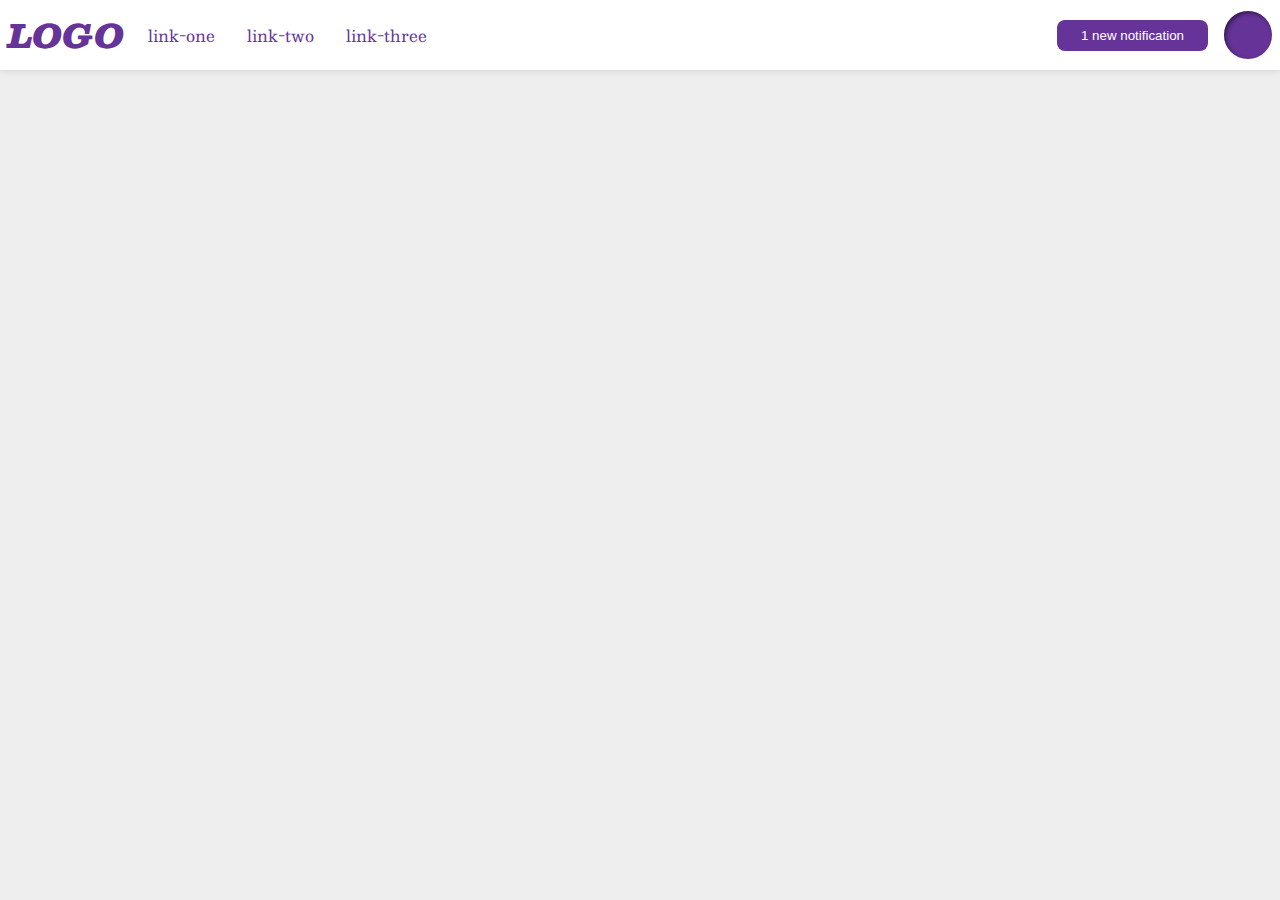
<file: flex/03-flex-header-2/index.html>
<!DOCTYPE html>
<html lang="en">
<head>
  <meta charset="UTF-8">
  <meta http-equiv="X-UA-Compatible" content="IE=edge">
  <meta name="viewport" content="width=device-width, initial-scale=1.0">
  <title>Flex Header 2</title>
  <link rel="stylesheet" href="style.css">
</head>
<body>
  <div class="header">
    <div class="left">
      <div class="logo">
        LOGO
      </div>
      <ul class="links">
        <li><a href="google.com">link-one</a></li>
        <li><a href="google.com">link-two</a></li>
        <li><a href="google.com">link-three</a></li>
      </ul>
    </div>
    <div class="right">
      <button class="notifications">
        1 new notification
      </button>
      <div class="profile-image"></div>
    </div>
  </div>
</body>
</html>
</file>
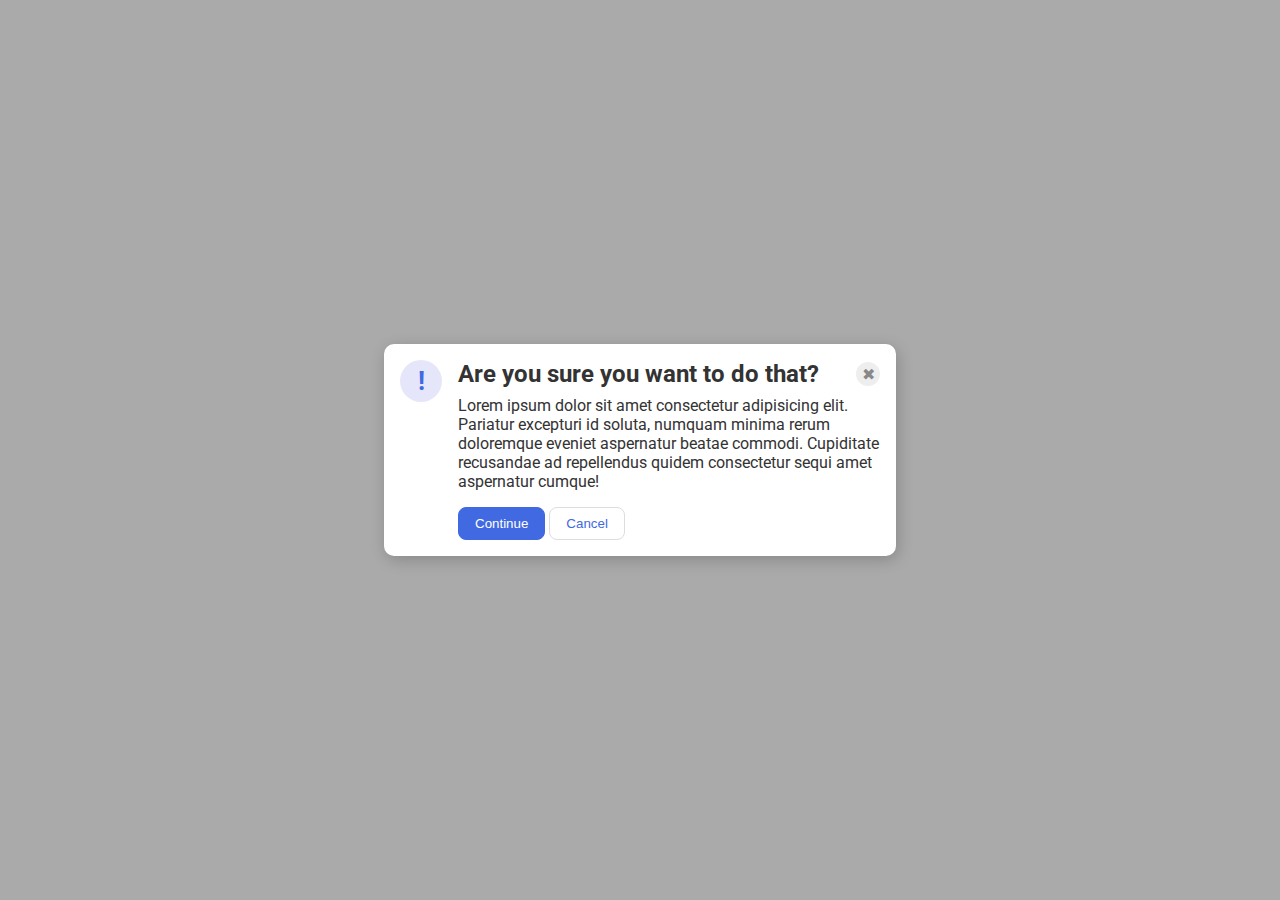
<file: flex/05-flex-modal/index.html>
<!DOCTYPE html>
<html lang="en">
<head>
  <meta charset="UTF-8">
  <meta http-equiv="X-UA-Compatible" content="IE=edge">
  <meta name="viewport" content="width=device-width, initial-scale=1.0">
  <link rel="stylesheet" href="style.css">
  <title>Modal</title>
</head>
<body>
  <div class="modal">
    <div class="icon">!</div>
    <div class="container">
      <div class="header">Are you sure you want to do that?
        <div class="close-button">✖</div>
      </div>
      <div class="text">Lorem ipsum dolor sit amet consectetur adipisicing elit. Pariatur excepturi id soluta, numquam minima rerum doloremque eveniet aspernatur beatae commodi. Cupiditate recusandae ad repellendus quidem consectetur sequi amet aspernatur cumque!</div>
      <button class="continue">Continue</button>
      <button class="cancel">Cancel</button>
    </div>
  </div>
</body>
</html>
</file>
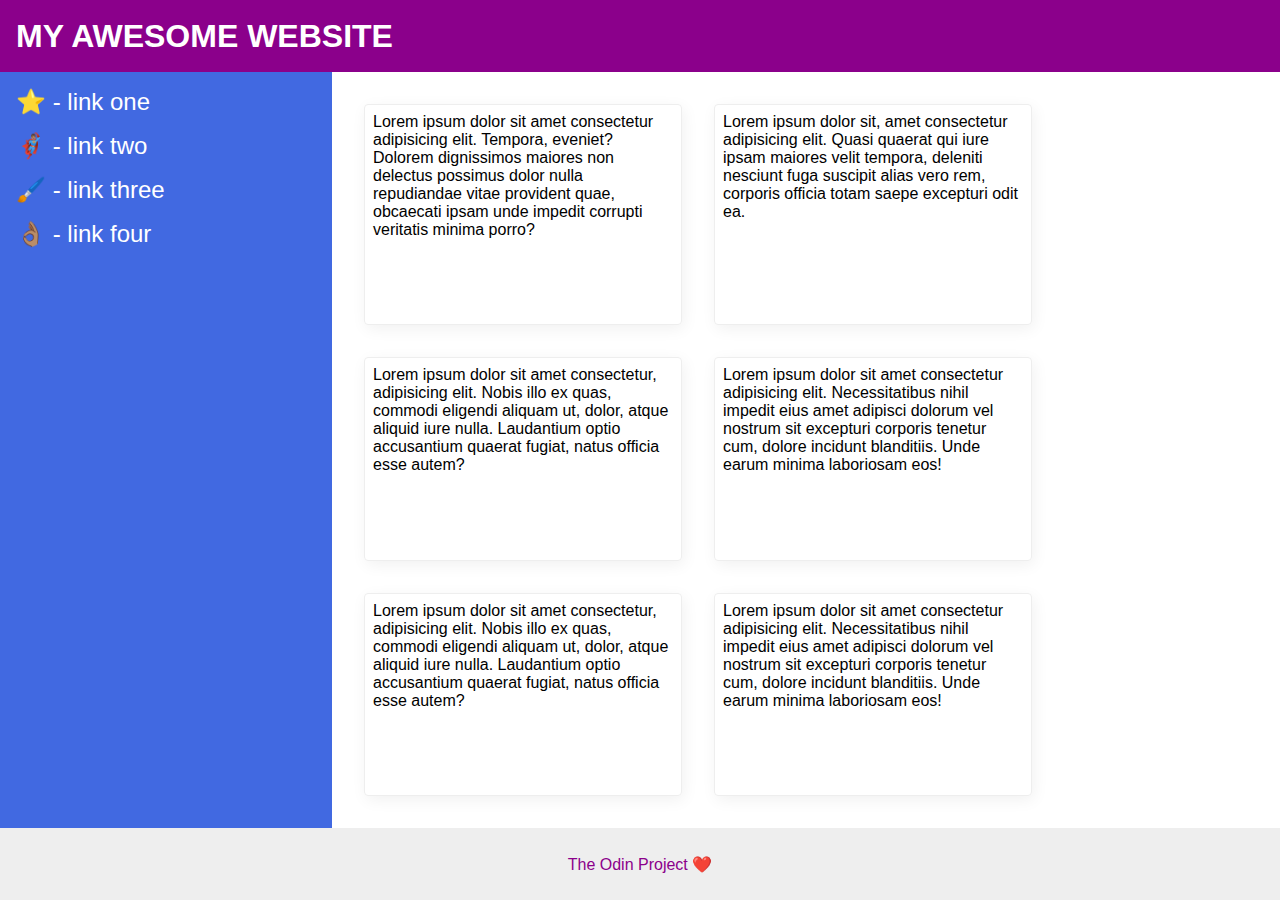
<file: flex/07-flex-layout-2/index.html>
<!DOCTYPE html>
<html lang="en">
<head>
  <meta charset="UTF-8">
  <meta http-equiv="X-UA-Compatible" content="IE=edge">
  <meta name="viewport" content="width=device-width, initial-scale=1.0">
  <title>The Holy Grail</title>
  <link rel="stylesheet" href="style.css">
</head>
<body>
  <div class="header">
    MY AWESOME WEBSITE
  </div>
  
  <div class="body">
    <div class="sidebar">
      <ul>
        <li><a href="google.com">⭐ - link one</a></li>
        <li><a href="google.com">🦸🏽‍♂️ - link two</a></li>
        <li><a href="google.com">🖌️ - link three</a></li>
        <li><a href="google.com">👌🏽 - link four</a></li>
      </ul>
    </div>
    <div class="container">
      <div class="card">Lorem ipsum dolor sit amet consectetur adipisicing elit. Tempora, eveniet? Dolorem dignissimos maiores non delectus possimus dolor nulla repudiandae vitae provident quae, obcaecati ipsam unde impedit corrupti veritatis minima porro?</div>
      <div class="card">Lorem ipsum dolor sit, amet consectetur adipisicing elit. Quasi quaerat qui iure ipsam maiores velit tempora, deleniti nesciunt fuga suscipit alias vero rem, corporis officia totam saepe excepturi odit ea.</div>
      <div class="card">Lorem ipsum dolor sit amet consectetur, adipisicing elit. Nobis illo ex quas, commodi eligendi aliquam ut, dolor, atque aliquid iure nulla. Laudantium optio accusantium quaerat fugiat, natus officia esse autem?</div>
      <div class="card">Lorem ipsum dolor sit amet consectetur adipisicing elit. Necessitatibus nihil impedit eius amet adipisci dolorum vel nostrum sit excepturi corporis tenetur cum, dolore incidunt blanditiis. Unde earum minima laboriosam eos!</div>
      <div class="card">Lorem ipsum dolor sit amet consectetur, adipisicing elit. Nobis illo ex quas, commodi eligendi aliquam ut, dolor, atque aliquid iure nulla. Laudantium optio accusantium quaerat fugiat, natus officia esse autem?</div>
      <div class="card">Lorem ipsum dolor sit amet consectetur adipisicing elit. Necessitatibus nihil impedit eius amet adipisci dolorum vel nostrum sit excepturi corporis tenetur cum, dolore incidunt blanditiis. Unde earum minima laboriosam eos!</div>
      
    </div>
  </div>
  <div class="footer">
    The Odin Project ❤️
  </div>
</body>
</html>
</file>
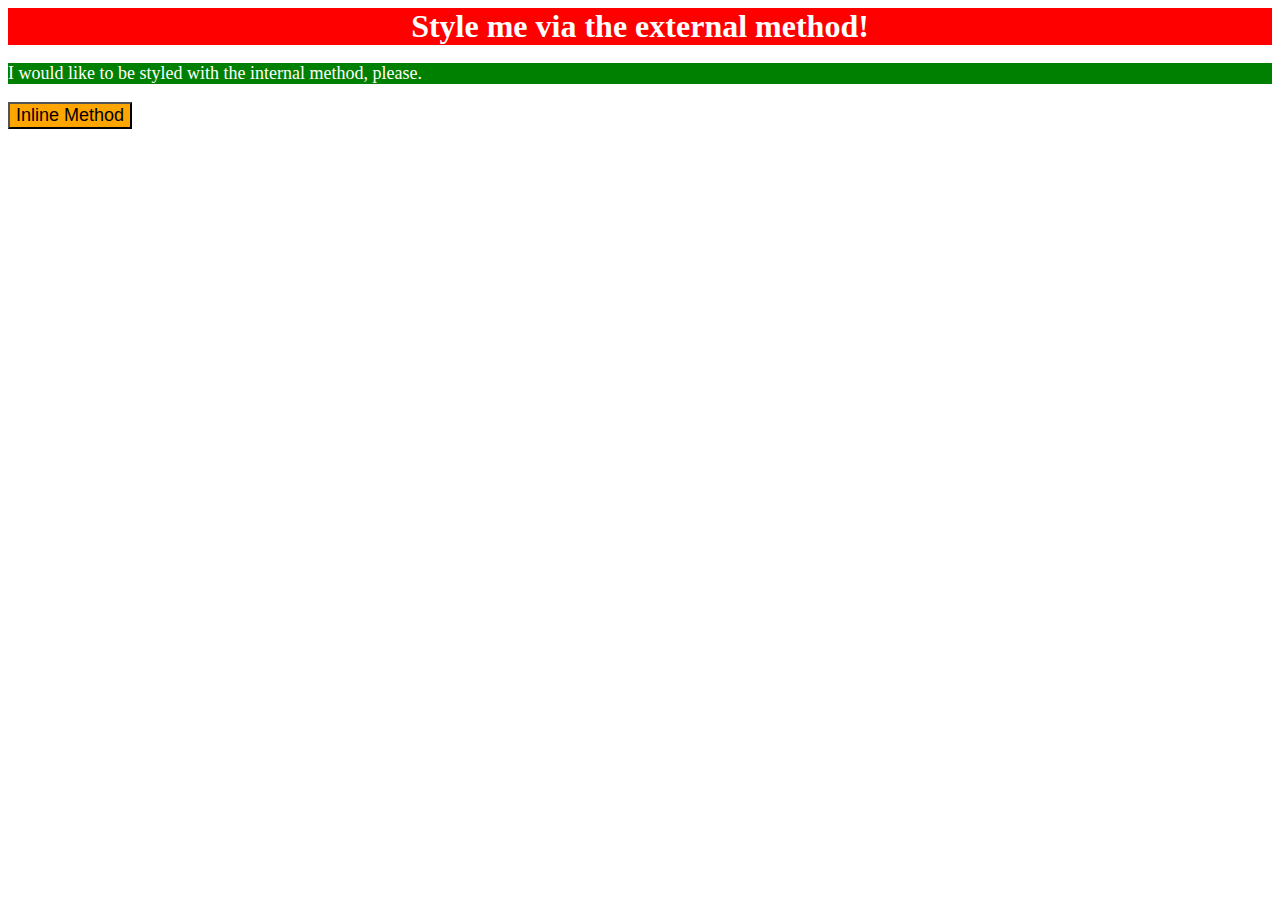
<file: foundations/01-css-methods/index.html>
<!DOCTYPE html>
<html lang="en">
<head>
  <meta charset="UTF-8">
  <meta http-equiv="X-UA-Compatible" content="IE=edge">
  <meta name="viewport" content="width=device-width, initial-scale=1.0">
  <link rel="stylesheet" href="styles.css">
  <title>Methods for Adding CSS</title>
  <style>
    p {
      background-color: green;
      color: white;
      font-size: 18px;
    }
  </style>
</head>
<body>
  <div>Style me via the external method!</div>
  <p>I would like to be styled with the internal method, please.</p>
  <button style="background-color: orange; font-size: 18px;">Inline Method</button>
</body>
</html>
</file>
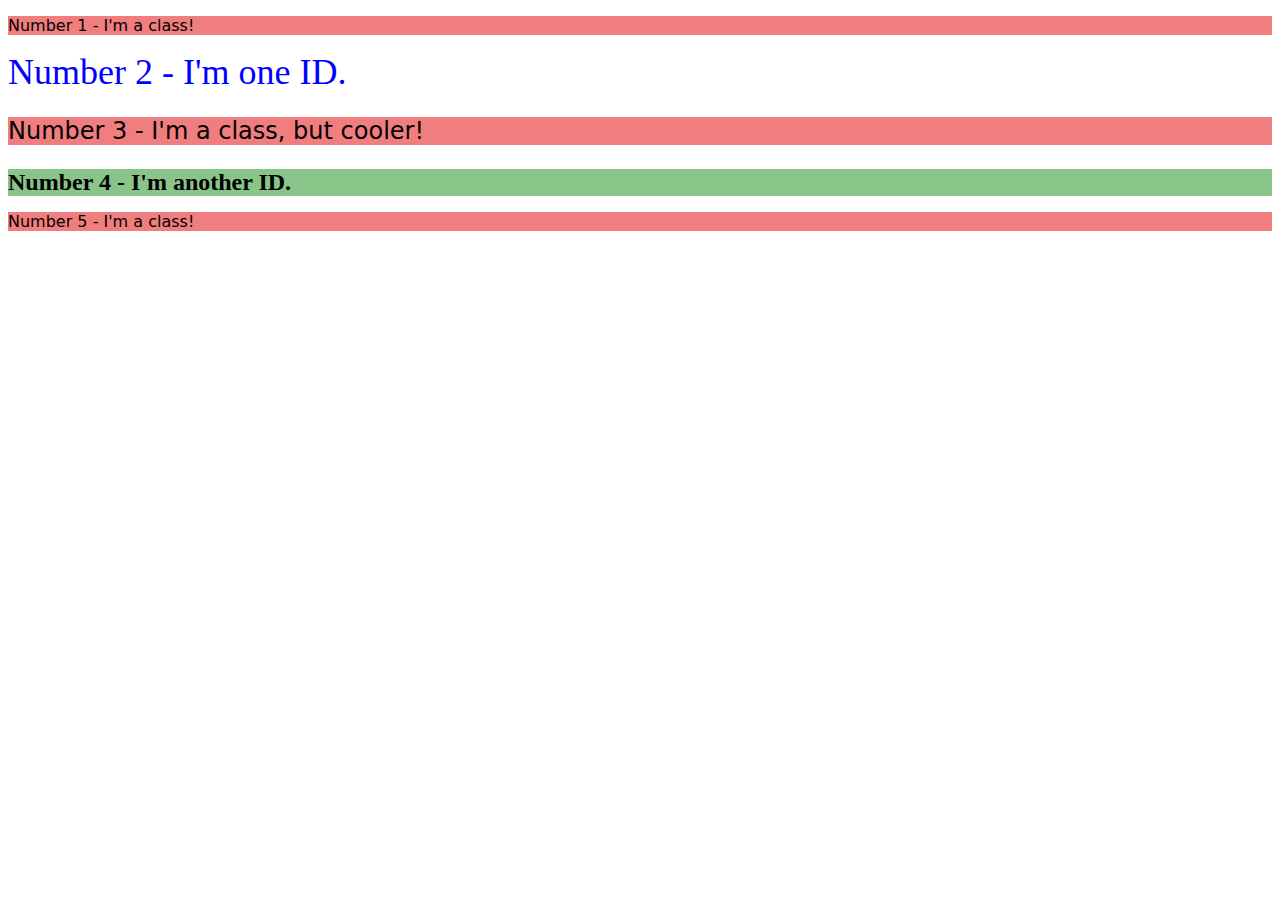
<file: foundations/02-class-id-selectors/index.html>
<!DOCTYPE html>
<html lang="en">
<head>
  <meta charset="UTF-8">
  <meta http-equiv="X-UA-Compatible" content="IE=edge">
  <meta name="viewport" content="width=device-width, initial-scale=1.0">
  <title>Class and ID Selectors</title>
  <link rel="stylesheet" href="style.css">
</head>
<body>
  <p class="odd">Number 1 - I'm a class!</p>
  <div id="two">Number 2 - I'm one ID.</div>
  <p class="odd cool">Number 3 - I'm a class, but cooler!</p>
  <div id="four">Number 4 - I'm another ID.</div>
  <p class="odd">Number 5 - I'm a class!</p>
</body>
</html>
</file>
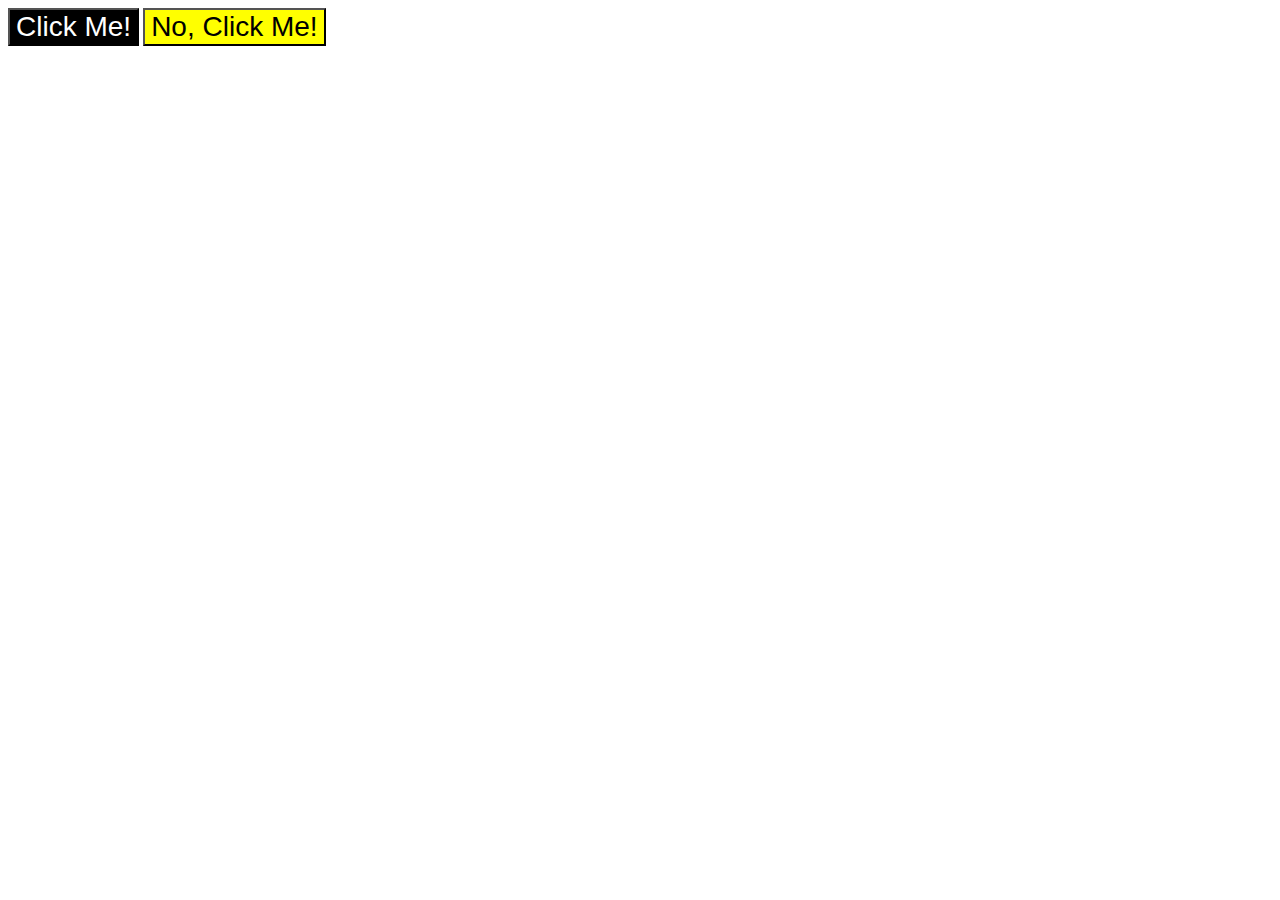
<file: foundations/03-grouping-selectors/index.html>
<!DOCTYPE html>
<html lang="en">
<head>
  <meta charset="UTF-8">
  <meta http-equiv="X-UA-Compatible" content="IE=edge">
  <meta name="viewport" content="width=device-width, initial-scale=1.0">
  <title>Grouping Selectors</title>
  <link rel="stylesheet" href="style.css">
</head>
<body>
  <button class="first">Click Me!</button>
  <button class="second">No, Click Me!</button>
</body>
</html>
</file>
<file: flex/03-flex-header-2/style.css>
/* this is some magical font-importing.  
you'll learn about it later. */
@import url('https://fonts.googleapis.com/css2?family=Besley:ital,wght@0,400;1,900&display=swap');

body {
  margin: 0;
  background: #eee;
  font-family: Besley, serif;
}

.header {
  background: white;
  border-bottom: 1px solid #ddd;
  box-shadow: 0 0 8px rgba(0,0,0,.1);
  display: flex;
  padding: 8px;
  justify-content: space-between;
}

.profile-image {
  background: rebeccapurple;
  box-shadow: inset 2px 2px 4px rgba(0,0,0,.5);
  border-radius: 50%;
  width: 48px;
  height:  48px;
}

.logo {
  color: rebeccapurple;
  font-size: 32px;
  font-weight: 900;
  font-style: italic;
}

.left, .right {
  display: flex;
  align-items: center;
  gap: 16px;
}

button {
  border: none;
  border-radius: 8px;
  background: rebeccapurple;
  color: white;
  padding: 8px 24px;
}

a {
  /* this removes the line under our links */
  text-decoration: none;
  color: rebeccapurple;
  padding: 8px;
}

ul {
  list-style-type: none;
  display: flex;
  margin: 0;
  padding: 0;
  gap: 16px;
}
</file>
<file: flex/05-flex-modal/style.css>
@import url('https://fonts.googleapis.com/css2?family=Roboto:wght@400;700&display=swap');

html, body {
  height: 100%;
}

body {
  font-family: Roboto, sans-serif;
  margin: 0;
  background: #aaa;
  color: #333;
  /* I'll give you this one for free lol */
  display: flex;
  align-items: center;
  justify-content: center;
}

.modal {
  background: white;
  width: 480px;
  border-radius: 10px;
  box-shadow: 2px 4px 16px rgba(0,0,0,.2);
  padding: 16px;
  display: flex;
  gap: 16px;
}

.icon {
  color: royalblue;
  font-size: 26px;
  font-weight: 700;
  background: lavender;
  width: 42px;
  height: 42px;
  border-radius: 50%;
  display: flex;
  align-items: center;
  justify-content: center;
  flex-shrink: 0;
}

.close-button {
  background: #eee;
  border-radius: 50%;
  color: #888;
  font-weight: 400;
  font-size: 16px;
  height: 24px;
  width: 24px;
  display: flex;
  align-items: center;
  justify-content: center;
}

button {
  padding: 8px 16px;
  border-radius: 8px;
}

button.continue {
  background: royalblue;
  border: 1px solid royalblue;
  color: white;
}

button.cancel {
  background: white;
  border: 1px solid #ddd;
  color: royalblue;
}

.header {
  display: flex;
  justify-content: space-between;
  align-items: center;
  margin-bottom: 8px;
  font-size: 24px;
  font-weight: 700;
}

.text {
  margin-bottom: 16px;
}
</file>
<file: flex/07-flex-layout-2/style.css>
body {
  font-family: -apple-system, BlinkMacSystemFont, 'Segoe UI', Roboto, Oxygen, Ubuntu, Cantarell, 'Open Sans', 'Helvetica Neue', sans-serif;
  margin: 0;
  min-height: 100vh;
  display: flex;
  flex-direction: column;
}

.header {
  height: 72px;
  background: darkmagenta;
  color: white;
  font-size: 32px;
  font-weight: 900;
  display: flex;
  padding: 0 16px;
  align-items: center;
}

.body {
  display: flex;
  flex: 1;
}

.container {
  display: flex;
  flex-wrap: wrap;
  padding: 32px;
  gap: 32px;
}

.footer {
  height: 72px;
  background: #eee;
  color: darkmagenta;
  display: flex;
  justify-content: center;
  align-items: center;
}

.sidebar {
  width: 300px;
  background: royalblue;
  flex-shrink: 0;
  padding: 16px;
}

.card {
  border: 1px solid #eee;
  box-shadow: 2px 4px 16px rgba(0,0,0,.06);
  border-radius: 4px;
  width: 300px;
  padding: 8px;
}

ul {
  list-style-type: none;
  margin: 0;
  padding: 0;
}

li {
  margin-bottom: 16px;
}

a {
  color: white;
  text-decoration: none;
  font-size: 24px;
}
</file>
<file: foundations/01-css-methods/styles.css>
div {
    background-color: red;
    color: white;
    font-size: 32px;
    text-align: center;
    font-weight: bold;
}
</file>
<file: foundations/02-class-id-selectors/style.css>
.odd {
    background-color: rgba(238, 109, 109, 0.884);
    font-family: Verdana, DejaVu Sans, sans-serif;
}


.cool {
    font-size: 24px;
}

#two {
    color: blue;
    font-size: 36px;
}


#four {
    font-size: 24px;
    background-color: rgb(137, 197, 137);
    font-weight: bold;
}
</file>
<file: foundations/03-grouping-selectors/style.css>
.first, .second {
    font-size: 28px;
    font-family: Helvetica, 'Times-New-Roman', sans-serif;
}


.first {
    background-color: black;
    color: white;
}


.second {
    background-color: yellow;
}
</file>
